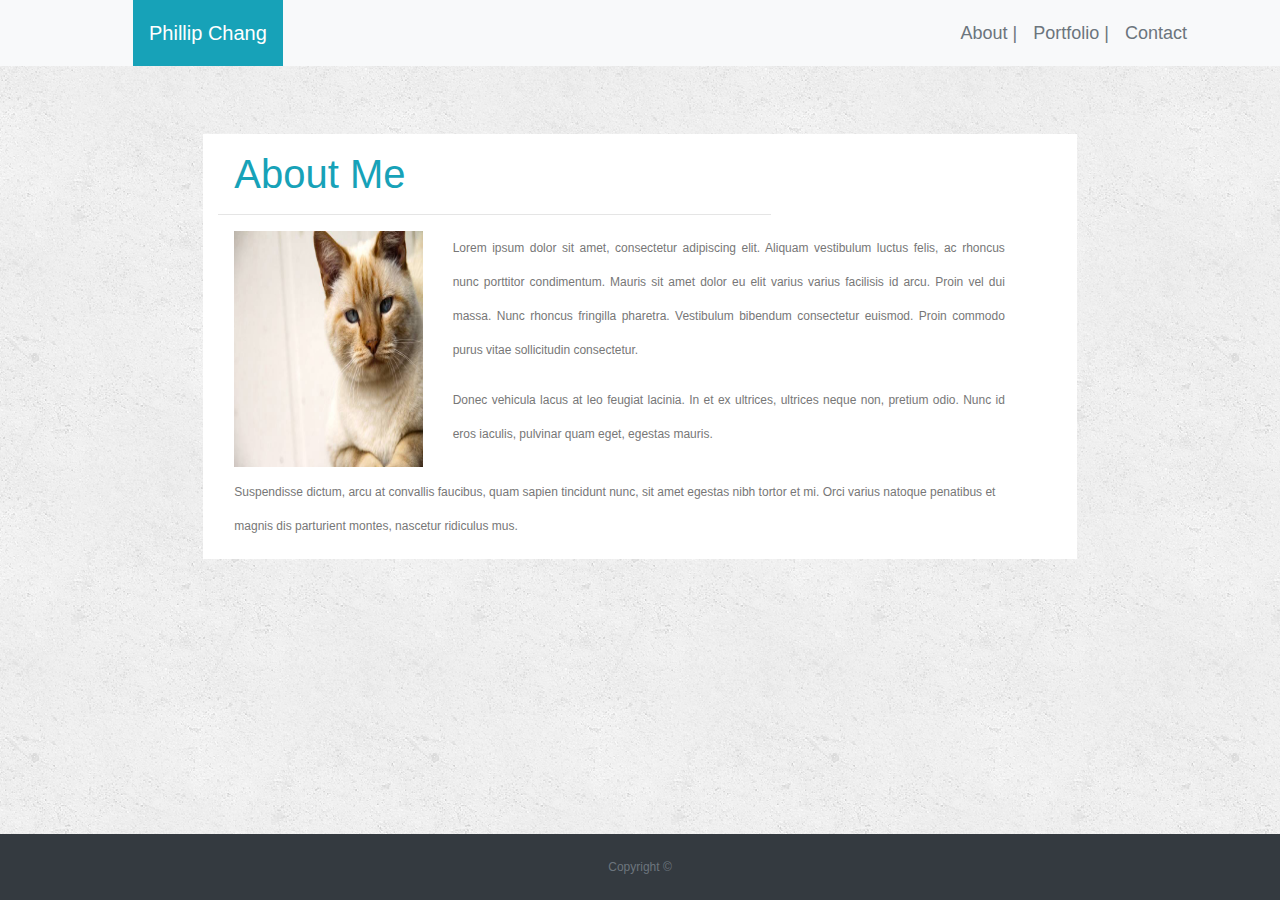
<file: index.html>
<!doctype html>
<html lang="en">
  <head>
    <!-- Required meta tags -->
    <meta charset="utf-8">
    <meta name="viewport" content="width=device-width, initial-scale=1, shrink-to-fit=no">

    <!-- Bootstrap CSS -->
    <link rel="stylesheet" href="https://stackpath.bootstrapcdn.com/bootstrap/4.3.1/css/bootstrap.min.css" integrity="sha384-ggOyR0iXCbMQv3Xipma34MD+dH/1fQ784/j6cY/iJTQUOhcWr7x9JvoRxT2MZw1T" crossorigin="anonymous">
    <link rel="stylesheet" href="assets/css/style.css">

    <title>Bootstrap Portfolio!</title>
  </head>
  <body>  

      <nav class="navbar navbar-expand-lg navbar-light bg-light">
          <div class="container">
            <a class="navbar-brand bg-info text-white p-3 border-0 ml-5" href="index.html">Phillip Chang</a>
            <span class="navbar-text">
                <ul class="navbar-nav">
                    <li class="nav-item active">
                      <a class="nav-link text-muted" href="index.html">About |<span class="sr-only">(current)</span></a>
                    </li>
                    <li class="nav-item">
                      <a class="nav-link text-muted" href="portfolio.html">Portfolio |</a>
                    </li>
                    <li class="nav-item">
                      <a class="nav-link text-muted" href="contact.html">Contact</a>
                  </ul>
              </span>
        </nav>
        <br><br>
      
        <div class="row">
            <div class="col-sm-2">
              </div>
          <div class="col-sm-8 bg-white">
            <div class="row">
              <div class="col-sm-8">
                <h1 class="text-info mt-3 ml-3">About Me</h1>
                <hr>
              </div>
              </div>
            <div class="row">
              <div class="col-md-3 ml-3">
                <img src="assets/images/cat.jpg"width="100%" height="100%" alt="cat">
              </div>
              <div class="col-md-8 text-justify">
                  <p>Lorem ipsum dolor sit amet, consectetur adipiscing elit. Aliquam vestibulum luctus felis, ac rhoncus nunc porttitor condimentum. Mauris sit amet dolor eu elit varius varius facilisis id arcu. Proin vel dui massa. Nunc rhoncus fringilla pharetra. Vestibulum bibendum consectetur euismod. Proin commodo purus vitae sollicitudin consectetur.</p>

                  <p>Donec vehicula lacus at leo feugiat lacinia. In et ex ultrices, ultrices neque non, pretium odio. Nunc id eros iaculis, pulvinar quam eget, egestas mauris.</p>
                  
              </div>
            </div>
            <div class="row">
              <div class="col-md-11 mt-2 ml-3">
                  <p>Suspendisse dictum, arcu at convallis faucibus, quam sapien tincidunt nunc, sit amet egestas nibh tortor et mi. Orci varius natoque penatibus et magnis dis parturient montes, nascetur ridiculus mus.</p>
              </div>
            </div>
            </div>
          </div>
        <div class="col-sm-2">
        </div>
        </div>
      </div>


      <div class="footer-copyright text-center fixed-bottom bg-dark p-3 mt-5 text-muted">
        Copyright ©
      </div>


    <!-- Optional JavaScript -->
    <!-- jQuery first, then Popper.js, then Bootstrap JS -->
    <script src="https://code.jquery.com/jquery-3.3.1.slim.min.js" integrity="sha384-q8i/X+965DzO0rT7abK41JStQIAqVgRVzpbzo5smXKp4YfRvH+8abtTE1Pi6jizo" crossorigin="anonymous"></script>
    <script src="https://cdnjs.cloudflare.com/ajax/libs/popper.js/1.14.7/umd/popper.min.js" integrity="sha384-UO2eT0CpHqdSJQ6hJty5KVphtPhzWj9WO1clHTMGa3JDZwrnQq4sF86dIHNDz0W1" crossorigin="anonymous"></script>
    <script src="https://stackpath.bootstrapcdn.com/bootstrap/4.3.1/js/bootstrap.min.js" integrity="sha384-JjSmVgyd0p3pXB1rRibZUAYoIIy6OrQ6VrjIEaFf/nJGzIxFDsf4x0xIM+B07jRM" crossorigin="anonymous"></script>
  </body>
</html>
</file>
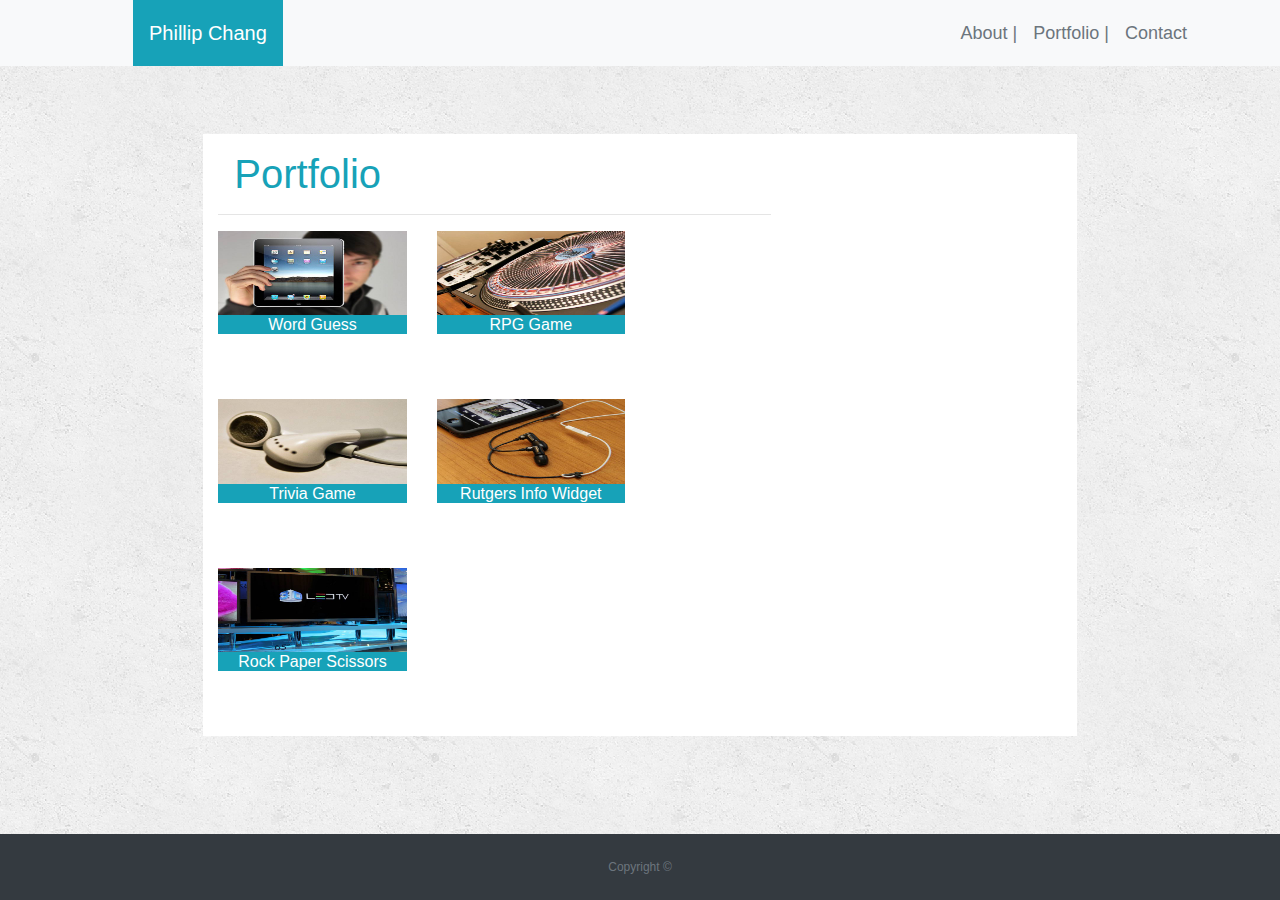
<file: portfolio.html>
<!doctype html>
<html lang="en">
  <head>
    <!-- Required meta tags -->
    <meta charset="utf-8">
    <meta name="viewport" content="width=device-width, initial-scale=1, shrink-to-fit=no">

    <!-- Bootstrap CSS -->
    <link rel="stylesheet" href="https://stackpath.bootstrapcdn.com/bootstrap/4.3.1/css/bootstrap.min.css" integrity="sha384-ggOyR0iXCbMQv3Xipma34MD+dH/1fQ784/j6cY/iJTQUOhcWr7x9JvoRxT2MZw1T" crossorigin="anonymous">
    <link rel="stylesheet" href="assets/css/style.css">

    <title>Bootstrap Portfolio!</title>
  </head>
  <body>  

      <nav class="navbar navbar-expand-lg navbar-light bg-light">
          <div class="container">
            <a class="navbar-brand bg-info text-white p-3 border-0 ml-5" href="index.html">Phillip Chang</a>
            <span class="navbar-text">
                <ul class="navbar-nav">
                    <li class="nav-item active">
                      <a class="nav-link text-muted" href="index.html">About |<span class="sr-only">(current)</span></a>
                    </li>
                    <li class="nav-item">
                      <a class="nav-link text-muted" href="portfolio.html">Portfolio |</a>
                    </li>
                    <li class="nav-item">
                      <a class="nav-link text-muted" href="contact.html">Contact</a>
                  </ul>
              </span>
        </nav>
        <br><br>
      
        <div class="row">
            <div class="col-sm-2">
              </div>
          <div class="col-sm-8 bg-white">
            <div class="row">
              <div class="col-sm-8">
                <h1 class="text-info mt-3 ml-3">Portfolio</h1>
                <hr>
              </div>
            </div>
            
              <div class="row">
                <div class="col-md-3">
                    <img class="image-fluid" src="assets/images/technics-q-c-640-480-1.jpg" width="100%" height="50%" alt="Word Guess">
                    <h6 class="bg-info text-white text-center">Word Guess</h6>
                </div>
                <div class="col-md-3">
                  <img class="image-fluid" src="assets/images/technics-q-c-640-480-2.jpg" width="100%" height="50%" alt="RPG Game">
                  <h6 class="p-0 bg-info text-white text-center">RPG Game</h6>
                </div>
               </div>
              <div class="row">
                <div class="col-md-3">
                    <img class="image-fluid" src="assets/images/technics-q-c-640-480-5.jpg" width="100%" height="50%" alt="Trivia Game">
                    <h6 class="bg-info text-white text-center">Trivia Game</h6>
                </div>
                <div class="col-md-3">    
                    <img  class="image-fluid" src="assets/images/technics-q-c-640-480-7.jpg" width="100%" height="50%" alt="Rutgers Info Widget">
                    <h6 class="bg-info text-white text-center">Rutgers Info Widget</h6>
                </div>
              </div>
              <div class="row">
                <div class="col-md-3">
                    <img class="image-fluid" src="assets/images/technics-q-c-640-480-9.jpg" width="100%" height="50%" alt="Rock Paper Scissors">
                    <h6 class="bg-info text-white text-center">Rock Paper Scissors</h6>
                </div>
             </div>
          </div>
        </div>
            <div class="col-sm-2">
            </div>


      <div class="footer-copyright text-center fixed-bottom bg-dark p-3 mt-5 text-muted">
        Copyright ©
      </div>


    <!-- Optional JavaScript -->
    <!-- jQuery first, then Popper.js, then Bootstrap JS -->
    <script src="https://code.jquery.com/jquery-3.3.1.slim.min.js" integrity="sha384-q8i/X+965DzO0rT7abK41JStQIAqVgRVzpbzo5smXKp4YfRvH+8abtTE1Pi6jizo" crossorigin="anonymous"></script>
    <script src="https://cdnjs.cloudflare.com/ajax/libs/popper.js/1.14.7/umd/popper.min.js" integrity="sha384-UO2eT0CpHqdSJQ6hJty5KVphtPhzWj9WO1clHTMGa3JDZwrnQq4sF86dIHNDz0W1" crossorigin="anonymous"></script>
    <script src="https://stackpath.bootstrapcdn.com/bootstrap/4.3.1/js/bootstrap.min.js" integrity="sha384-JjSmVgyd0p3pXB1rRibZUAYoIIy6OrQ6VrjIEaFf/nJGzIxFDsf4x0xIM+B07jRM" crossorigin="anonymous"></script>
  </body>
</html>
</file>
<file: assets/css/style.css>
body {
  font-family: Arial, "Helvetica Neue", Helvetica, sans-serif;
  font-size: 18px;
  line-height: 34px;
  color: #777777;
  background: url("../images/concrete_seamless.png");
}

* {
  box-sizing: border-box;}

#logo {
    color:white;
    background-color:#4aaaa5;
  }

  p {
    font-size:12px;
    }
  
  .navbar {
    padding-top:0;
    padding-bottom:0;
  }

  .footer-copyright {
    font-size:12px;
  }
</file>
